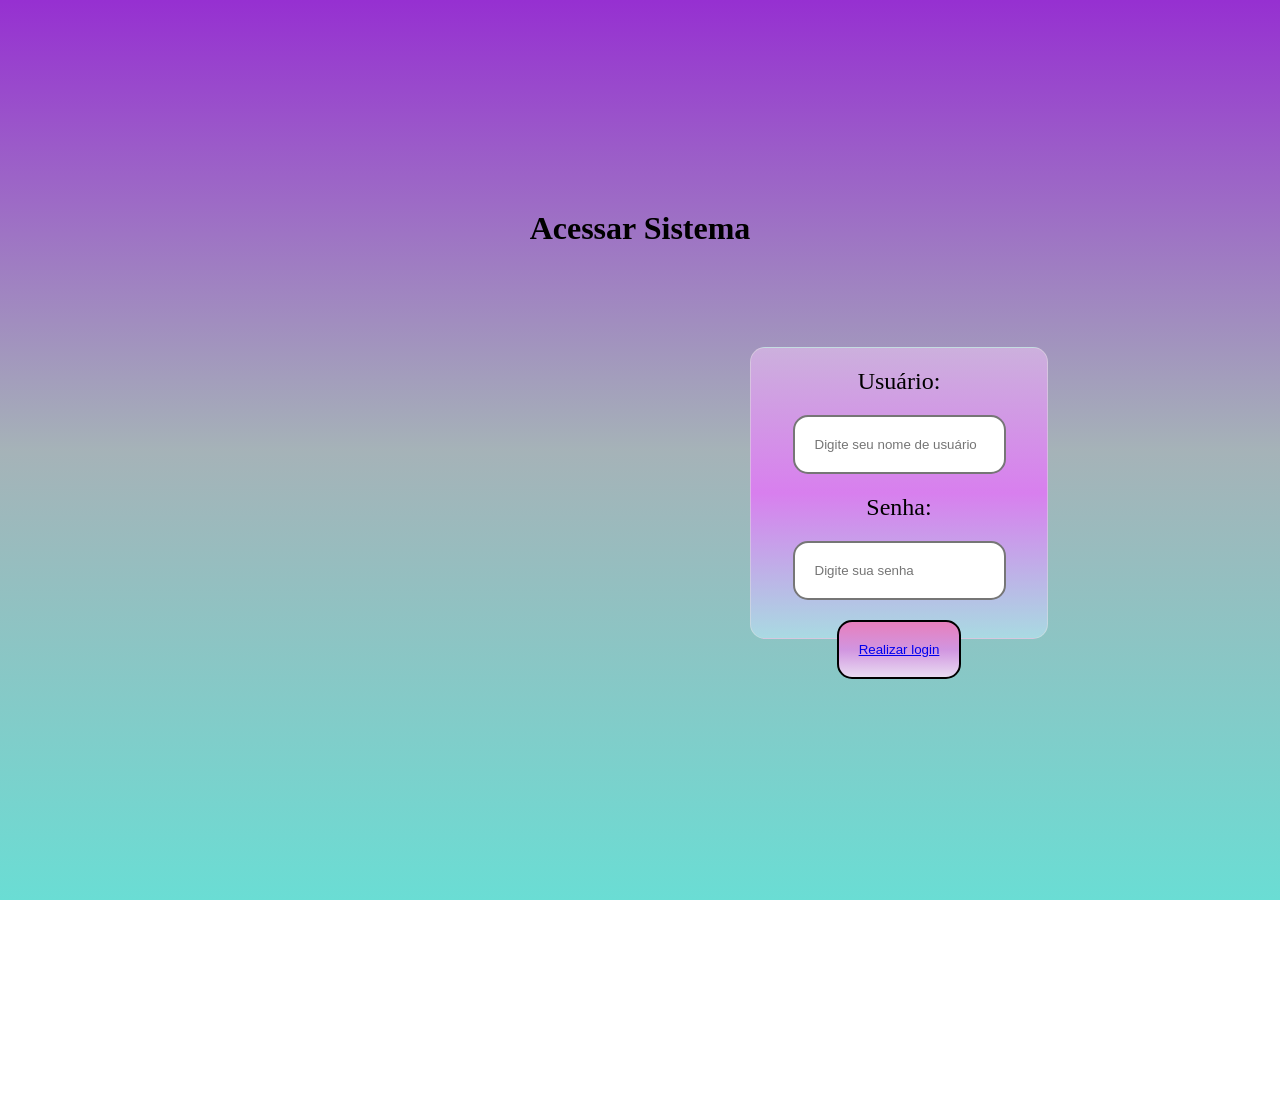
<file: index.html>
<!DOCTYPE html>
<html lang="en">
<head>
    <meta charset="UTF-8">
    <meta name="viewport" content="width=device-width, initial-scale=1.0">
    <title>Artigos Esportivos</title>
    <link rel="stylesheet" href="style.css">
</head>
<body>
    <h1 class="acessar_sistema"> Acessar Sistema</h1>

    <div class="login">
    <label class="label" for="usuario">Usuário: </label>
    <input id="usuario" type="text" placeholder="Digite seu nome de usuário" required>
    <br>
    <label class="label" for="usuario">Senha: </label>
    <input id="senha" type="password" placeholder="Digite sua senha" required>
    <br>
    <button id="botao"> <a href="vendas.html">Realizar login</a></button>
    </div>
</body>
</html>
</file>
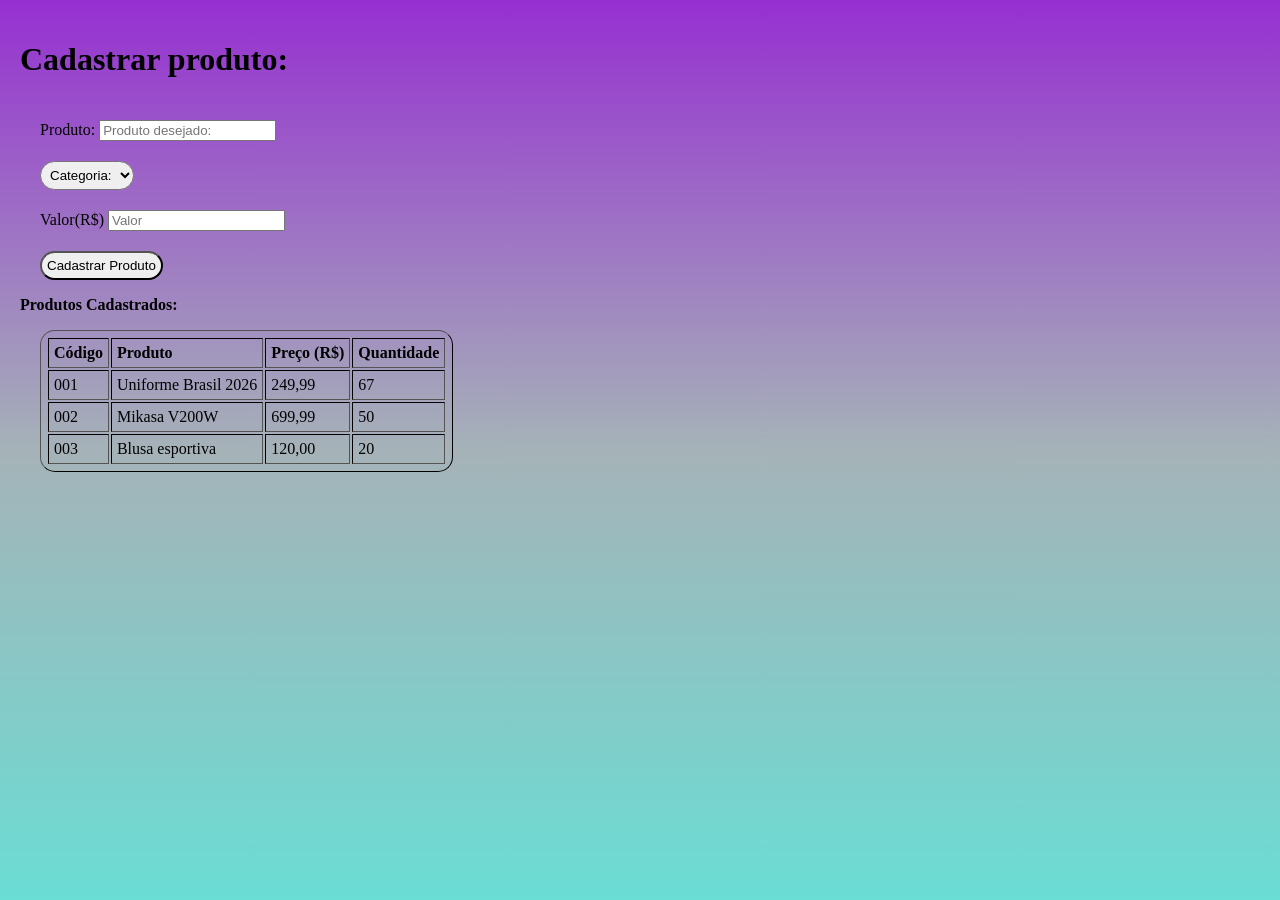
<file: vendas.html>
<!DOCTYPE html>
<html lang="en">
<head>
    <meta charset="UTF-8">
    <meta name="viewport" content="width=, initial-scale=1.0">
    <title>Vendas.html</title>
    <link rel="stylesheet" href="style.css">
</head>
<body>
<div class="vendas">
    <h1 class="cadastrar_produto">Cadastrar produto: </h1>

    <div class="produto">
        <label  for="produto">Produto: </label>
        <input  type="text" placeholder="Produto desejado:">
        <br>
    </div>
    
<select class="seleçao" name="seleçao" id="selecionar_item">
    <option value="Categoria">Categoria:</option> 
    <option value="Camisa">Camisa</option>
    <option value="Bermuda">Bermuda</option>
    <option value="Calçado">Calçado</option>
</select>

<div class="Valor">
    <label for="Valor">Valor(R$)</label>
    <input id="Valor" type="text" placeholder="Valor">
    <br>
    </div>

    <button id="cadastrar">Cadastrar Produto</button>

    <p><strong>Produtos Cadastrados:</strong></p>
<table class="tabela" border="1" cellpadding="5">
  <tr>
    <th>Código</th>
    <th>Produto</th>
    <th>Preço (R$)</th>
    <th>Quantidade</th>
  </tr>
  <tr>
    <td>001</td>
    <td>Uniforme Brasil 2026</td>
    <td>249,99</td>
    <td>67</td>
  </tr>
  <tr>
    <td>002</td>
    <td>Mikasa V200W</td>
    <td>699,99</td>
    <td>50</td>
  </tr>
  <tr>
    <td>003</td>
    <td>Blusa esportiva</td>
    <td>120,00</td>
    <td>20</td>
  </tr>
</table>
</div>


</body>
</html>
</file>
<file: style.css>
body {
    background: linear-gradient(
        #9630d1,
        #11344260,
        #6addd4
    );
    background-repeat: no-repeat;
    background-attachment: fixed; /* Fixa o gradiente na tela inteira */
    min-height: 100vh;
    margin: 0;
    text-align: center;
}

.acessar_sistema {
    margin-top: 210px;
}

.login {
        border: 0.1px solid rgba(225, 225, 225, 0.5);
        border-radius: 15px;
        padding: 20px;
        margin-left: 750px;
        border-width: 0.5px;
        width: 20%;
        margin-top: 100px;
        height: 250px;   
        background: linear-gradient(
        #ccb0dd,
        #d87fee,
        #a9dae2
    );
}

#usuario,
#senha,
#botao {

    padding: 20px;
    border-style: solid;
    border-radius: 15px;
}

.label {
    font-size: x-large ;
}

#usuario {
    margin: 20px;
}

#senha {
    margin: 20px;
}

#botao {
    background: linear-gradient(
        #e77fbc,
        #d195e0,
        #e9dbf1
    );
}
#botao:hover {
        cursor: pointer;
}

.vendas {
    text-align: left;
    border: 1px;
    padding: 20px;
} 

.produto{
padding: 20px;

}

.seleçao{
    padding: 5px;
    margin-left: 20px;
    border-radius: 15px;
    cursor: pointer;
}

.Valor{
    padding: 20px;
    
}

#cadastrar {
    padding: 5px;
    margin-left: 20px;
    border-radius: 15px;
    cursor: pointer;
}

.tabela {
    padding: 5px;
    margin-left: 20px;
    border-radius: 15px;
    border-color: black;
}
</file>
